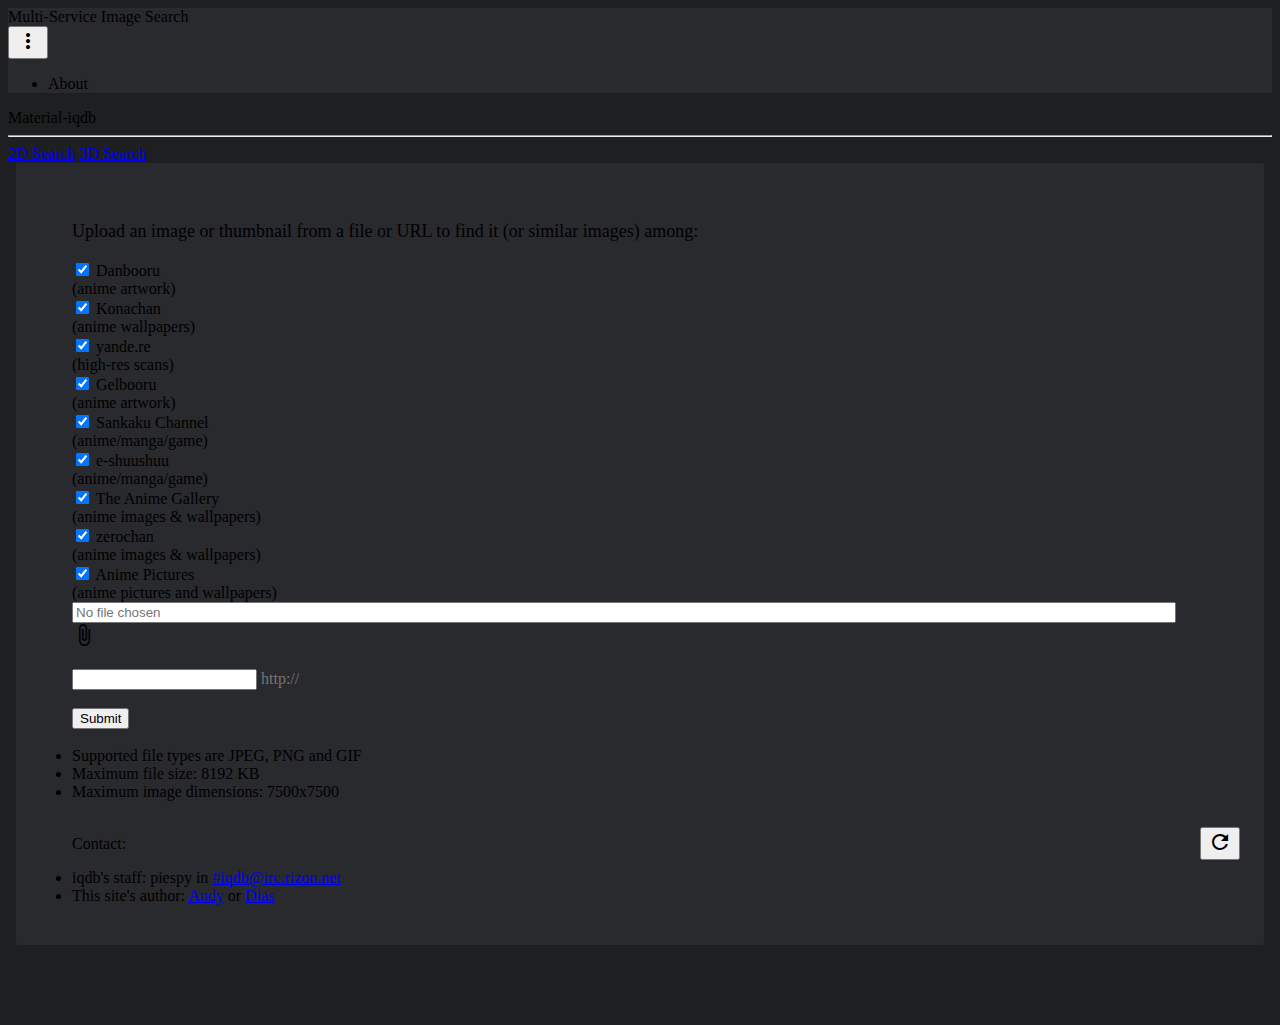
<file: index.html>
<!DOCTYPE html>
<!--    Copyright 2017 Shiro39 / 39-Chan
        This work is free. You can redistribute it and/or modify it under the
        terms of the GNU General Public License v3 -->
<html lang="en-US">
	<head>
		<meta charset="utf-8">
		<meta name="theme-color" content="#282A2E">
		<link rel="icon" href="com/img/favicon.ico" sizes="16x16 32x32 48x48 64x64" type="image/vnd.microsoft.icon" />
		<meta name="viewport" content="width=device-width, initial-scale=1.0">
		<title>Material-iqdb</title>
		<link rel="stylesheet" href="https://fonts.googleapis.com/icon?family=Material+Icons">
		<link rel="stylesheet" href="https://code.getmdl.io/1.3.0/material.indigo-pink.min.css">
		<link rel="stylesheet" href="com/css/style.css">
		<script defer src="https://code.getmdl.io/1.3.0/material.min.js"></script>
	</head>
	<body>
		<div class="mdl-layout mdl-layout-transparent mdl-js-layout mdl-layout--fixed-header">
			<header class="mdl-layout__header mdl-layout__header--transparent">
				<div class="mdl-layout__header-row">
					<span class="mdl-layout-title">Multi-Service Image Search</span>
					<div class="mdl-layout-spacer"></div>
						<button class="mdl-button mdl-js-button mdl-js-ripple-effect mdl-button--icon" id="hdrbtn">
							<i class="material-icons">more_vert</i>
						</button>
						<ul class="mdl-menu mdl-js-menu mdl-js-ripple-effect mdl-menu--bottom-right" for="hdrbtn">
							<li id="btnModal" class="mdl-menu__item">About</li>
						</ul>
				</div>
			</header>
			<div class="mdl-layout__drawer">
				<span class="mdl-layout-title">Material-iqdb</span>
				<hr>
				<nav class="mdl-navigation">
					<a class="mdl-navigation__link" href="#">2D Search</a>
					<a class="mdl-navigation__link" href="3d.html">3D Search</a>
				</nav>
			</div>
			<main class="mdl-layout__content">
				<div class="demo-container mdl-grid">
					<div class="mdl-cell mdl-cell--2-col mdl-cell--hide-tablet mdl-cell--hide-phone"></div>
					<div class="demo-content mdl-shadow--4dp content mdl-color-text--white mdl-cell mdl-cell--8-col">
						<p style="font-size: 18px;">Upload an image or thumbnail from a file or URL to find it (or similar images) among:</p>
						<form action="https://iqdb.org/" method="POST" enctype="multipart/form-data">
							<label class="mdl-checkbox mdl-js-checkbox mdl-js-ripple-effect" for="checkbox-1">
								<input type="checkbox" id="checkbox-1" class="mdl-checkbox__input" name="Service[]" value="1" checked>
								<span id="tt1" class="mdl-checkbox__label" style="cursor: default;">Danbooru</span>
								<div class="mdl-tooltip mdl-tooltip--right mdl-tooltip--large" data-mdl-for="tt1">(anime artwork)</div>
							</label>
							<label class="mdl-checkbox mdl-js-checkbox mdl-js-ripple-effect" for="checkbox-2">
								<input type="checkbox" id="checkbox-2" class="mdl-checkbox__input" name="Service[]" value="2" checked>
								<span id="tt2" class="mdl-checkbox__label" style="cursor: default;">Konachan</span>
								<div class="mdl-tooltip mdl-tooltip--right mdl-tooltip--large" data-mdl-for="tt2">(anime wallpapers)</div>
							</label>
							<label class="mdl-checkbox mdl-js-checkbox mdl-js-ripple-effect" for="checkbox-3">
								<input type="checkbox" id="checkbox-3" class="mdl-checkbox__input" name="Service[]" value="3" checked>
								<span id="tt3" class="mdl-checkbox__label" style="cursor: default;">yande.re</span>
								<div class="mdl-tooltip mdl-tooltip--right mdl-tooltip--large" data-mdl-for="tt3">(high-res scans)</div>
							</label>
							<label class="mdl-checkbox mdl-js-checkbox mdl-js-ripple-effect" for="checkbox-4">
								<input type="checkbox" id="checkbox-4" class="mdl-checkbox__input" name="Service[]" value="4" checked>
								<span id="tt4" class="mdl-checkbox__label" style="cursor: default;">Gelbooru</span>
								<div class="mdl-tooltip mdl-tooltip--right mdl-tooltip--large" data-mdl-for="tt4">(anime artwork)</div>
							</label>
							<label class="mdl-checkbox mdl-js-checkbox mdl-js-ripple-effect" for="checkbox-5">
								<input type="checkbox" id="checkbox-5" class="mdl-checkbox__input" name="Service[]" value="5" checked>
								<span id="tt5" class="mdl-checkbox__label" style="cursor: default;">Sankaku Channel</span>
								<div class="mdl-tooltip mdl-tooltip--right mdl-tooltip--large" data-mdl-for="tt5">(anime/manga/game)</div>
							</label>
							<label class="mdl-checkbox mdl-js-checkbox mdl-js-ripple-effect" for="checkbox-6">
								<input type="checkbox" id="checkbox-6" class="mdl-checkbox__input" name="Service[]" value="6" checked>
								<span id="tt6" class="mdl-checkbox__label" style="cursor: default;">e-shuushuu</span>
								<div class="mdl-tooltip mdl-tooltip--right mdl-tooltip--large" data-mdl-for="tt6">(anime/manga/game)</div>
							</label>
							<label class="mdl-checkbox mdl-js-checkbox mdl-js-ripple-effect" for="checkbox-7">
								<input type="checkbox" id="checkbox-7" class="mdl-checkbox__input" name="Service[]" value="7" checked>
								<span id="tt7" class="mdl-checkbox__label" style="cursor: default;">The Anime Gallery</span>
								<div class="mdl-tooltip mdl-tooltip--right mdl-tooltip--large" data-mdl-for="tt7">(anime images & wallpapers)</div>
							</label>
							<label class="mdl-checkbox mdl-js-checkbox mdl-js-ripple-effect" for="checkbox-8">
								<input type="checkbox" id="checkbox-8" class="mdl-checkbox__input" name="Service[]" value="8" checked>
								<span id="tt8" class="mdl-checkbox__label" style="cursor: default;">zerochan</span>
								<div class="mdl-tooltip mdl-tooltip--right mdl-tooltip--large" data-mdl-for="tt8">(anime images & wallpapers)</div>
							</label>
							<label class="mdl-checkbox mdl-js-checkbox mdl-js-ripple-effect" for="checkbox-9">
								<input type="checkbox" id="checkbox-9" class="mdl-checkbox__input" name="Service[]" value="9" checked>
								<span id="tt9" class="mdl-checkbox__label" style="cursor: default;">Anime Pictures</span>
								<div class="mdl-tooltip mdl-tooltip--right mdl-tooltip--large" data-mdl-for="tt9">(anime pictures and wallpapers)</div>
							</label>
							<div class="mdl-textfield mdl-js-textfield mdl-textfield--file">
								<input class="mdl-textfield__input" placeholder="No file chosen" type="text" id="TEXT_ID" readonly />
								<div class="mdl-button mdl-button--icon mdl-button--file">
									<i class="material-icons">attach_file</i>
									<input type="file" name="file" id="file" onchange="document.getElementById('TEXT_ID').value=this.files[0].name;" />
								</div>
							</div><br>
							<div class="mdl-textfield mdl-js-textfield">
								<input class="mdl-textfield__input" type="text" id="url" name="url">
								<label class="mdl-textfield__label" style="color: #757575;" for="url">http://</label>
							</div><br>
							<button class="mdl-button mdl-js-button mdl-button--raised mdl-js-ripple-effect mdl-button--accent" type="subtmit" value="submit" accesskey="s">Submit</button>
						</form><br>
						<li>Supported file types are JPEG, PNG and GIF</li>
						<li>Maximum file size: 8192 KB</li>
						<li>Maximum image dimensions: 7500x7500</li><br>
						<p>Contact:</p>
						<li>iqdb's staff: piespy in <a href="irc://irc.rizon.net/iqdb">#iqdb@irc.rizon.net</a></li>
						<li>This site's author: <a href="https://www.facebook.com/shirooo39">Andy</a> or <a href="https://www.facebook.com/profile.php?id=100017556942971">Dias</a></li>
					</div>
				</div>
			</main>
		</div>
		<button class="mdl-button mdl-js-button mdl-button--fab mdl-js-ripple-effect mdl-button--colored mdl-button--add-account" onclick="btnReload()">
			<i class="material-icons">refresh</i>
		</button>
		<div id="myModal" class="modal">
			<div class="modal-content">
				<span class="close">&times;</span>
				<p style="font-size: 26px;">About Material-iqdb</p>
				<p>Please note that this page still need a fix on the styling, only rendered properly on a display with resolution at least 1280x720<br><br>
				   Well... I don't know what to say any more, so... I just write what I think for now<br><br>
				   Q: What is the purpose of this page ?<br>
				   Q: Why did you wrote this static-page ?<br>
				   A: As you can see, iqdb's page is kinda boring with its current style. So, I decided to write my own version. But ! Please note that all images processing are done by iqdb's server, I only make the front-end interface.<br><br>
				   Q: What framework you are using ?<br>
				   A: I using Material Design Lite framework by Google<br><br>
				   Q: Why did you choose Material Design as the site layout ?<br>
				   A: Hmm... it just my personal preference. I really love simplicity, and Material Design are simple and clean. That's all
				</p>
			</div>
		</div>
		<script>
			function btnReload()
			{
				location.reload();
			}
		</script>
		<script>
			var modal = document.getElementById('myModal');
			var btn = document.getElementById("btnModal");
			var span = document.getElementsByClassName("close")[0];
			btn.onclick = function() {
				modal.style.display = "block";
			}
			span.onclick = function() {
				modal.style.display = "none";
			}
		</script>
	</body>
</html
</file>
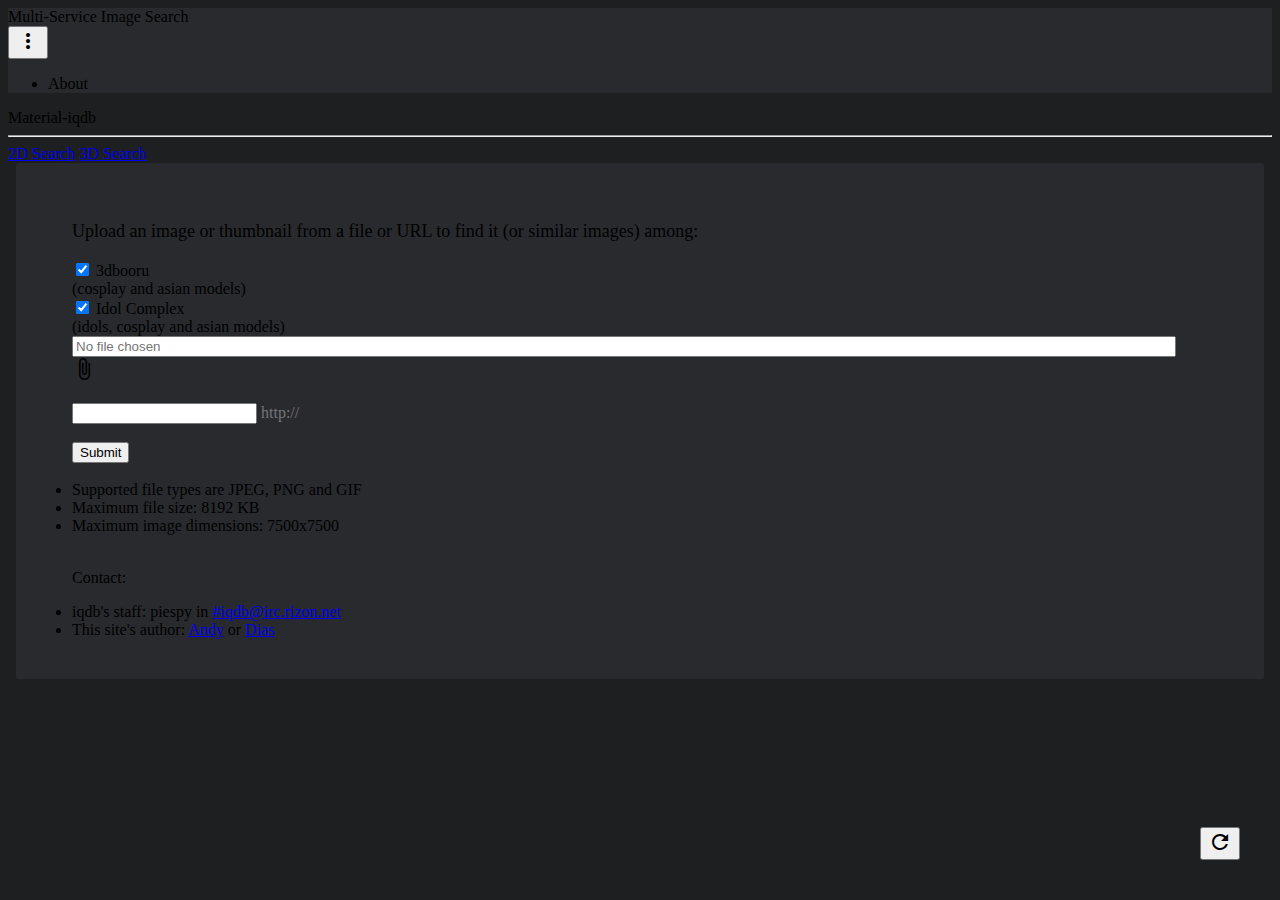
<file: 3d.html>
<!DOCTYPE html>
<!--    Copyright 2017 Shiro39 / 39-Chan
        This work is free. You can redistribute it and/or modify it under the
        terms of the GNU General Public License v3 -->
<html lang="en-US">
	<head>
		<meta charset="utf-8">
		<meta name="theme-color" content="#282A2E">
		<link rel="icon" href="com/img/favicon.ico" sizes="16x16 32x32 48x48 64x64" type="image/vnd.microsoft.icon" />
		<meta name="viewport" content="width=device-width, initial-scale=1.0">
		<title>Material-iqdb</title>
		<link rel="stylesheet" href="https://fonts.googleapis.com/icon?family=Material+Icons">
		<link rel="stylesheet" href="https://code.getmdl.io/1.3.0/material.indigo-pink.min.css">
		<link rel="stylesheet" href="com/css/style.css">
		<script defer src="https://code.getmdl.io/1.3.0/material.min.js"></script>
	</head>
	<body>
		<div class="mdl-layout mdl-layout-transparent mdl-js-layout mdl-layout--fixed-header">
			<header class="mdl-layout__header mdl-layout__header--transparent">
				<div class="mdl-layout__header-row">
					<span class="mdl-layout-title">Multi-Service Image Search</span>
					<div class="mdl-layout-spacer"></div>
						<button class="mdl-button mdl-js-button mdl-js-ripple-effect mdl-button--icon" id="hdrbtn">
							<i class="material-icons">more_vert</i>
						</button>
						<ul class="mdl-menu mdl-js-menu mdl-js-ripple-effect mdl-menu--bottom-right" for="hdrbtn">
							<li id="btnModal" class="mdl-menu__item">About</li>
						</ul>
				</div>
			</header>
			<div class="mdl-layout__drawer">
				<span class="mdl-layout-title">Material-iqdb</span>
				<hr>
				<nav class="mdl-navigation">
					<a class="mdl-navigation__link" href="index.html">2D Search</a>
					<a class="mdl-navigation__link" href="#">3D Search</a>
				</nav>
			</div>
			<main class="mdl-layout__content">
				<div class="demo-container mdl-grid">
					<div class="mdl-cell mdl-cell--2-col mdl-cell--hide-tablet mdl-cell--hide-phone"></div>
					<div class="demo-content mdl-shadow--4dp content mdl-color-text--white mdl-cell mdl-cell--8-col">
						<p style="font-size: 18px;">Upload an image or thumbnail from a file or URL to find it (or similar images) among:</p>
						<form action="https://3d.iqdb.org/" method="POST" enctype="multipart/form-data">
							<label class="mdl-checkbox mdl-js-checkbox mdl-js-ripple-effect" for="checkbox-1">
								<input type="checkbox" id="checkbox-1" class="mdl-checkbox__input" name="Service[]" value="7" checked>
								<span id="tt1" class="mdl-checkbox__label" style="cursor: default;">3dbooru</span>
								<div class="mdl-tooltip mdl-tooltip--right mdl-tooltip--large" data-mdl-for="tt1">(cosplay and asian models)</div>
							</label>
							<label class="mdl-checkbox mdl-js-checkbox mdl-js-ripple-effect" for="checkbox-2">
								<input type="checkbox" id="checkbox-2" class="mdl-checkbox__input" name="Service[]" value="9" checked>
								<span id="tt2" class="mdl-checkbox__label" style="cursor: default;">Idol Complex</span>
								<div class="mdl-tooltip mdl-tooltip--right mdl-tooltip--large" data-mdl-for="tt2">(idols, cosplay and asian models)</div>
							</label>
							<div class="mdl-textfield mdl-js-textfield mdl-textfield--file">
								<input class="mdl-textfield__input" placeholder="No file chosen" type="text" id="TEXT_ID" readonly />
								<div class="mdl-button mdl-button--icon mdl-button--file">
									<i class="material-icons">attach_file</i>
									<input type="file" name="file" id="file" onchange="document.getElementById('TEXT_ID').value=this.files[0].name;" />
								</div>
							</div><br>
							<div class="mdl-textfield mdl-js-textfield">
								<input class="mdl-textfield__input" type="text" id="url" name="url">
								<label class="mdl-textfield__label" style="color: #757575;" for="url">http://</label>
							</div><br>
							<button class="mdl-button mdl-js-button mdl-button--raised mdl-js-ripple-effect mdl-button--accent" type="subtmit" value="submit" accesskey="s">Submit</button>
						</form><br>
						<li>Supported file types are JPEG, PNG and GIF</li>
						<li>Maximum file size: 8192 KB</li>
						<li>Maximum image dimensions: 7500x7500</li><br>
						<p>Contact:</p>
						<li>iqdb's staff: piespy in <a href="irc://irc.rizon.net/iqdb">#iqdb@irc.rizon.net</a></li>
						<li>This site's author: <a href="https://www.facebook.com/shirooo39">Andy</a> or <a href="https://www.facebook.com/profile.php?id=100017556942971">Dias</a></li>
					</div>
				</div>
			</main>
		</div>
		<button class="mdl-button mdl-js-button mdl-button--fab mdl-js-ripple-effect mdl-button--colored mdl-button--add-account" onclick="btnReload()">
			<i class="material-icons">refresh</i>
		</button>
		<div id="myModal" class="modal">
			<div class="modal-content">
				<span class="close">&times;</span>
				<p style="font-size: 26px;">About Material-iqdb</p>
				<p>Please note that this page still need a fix on the styling, only rendered properly on a display with resolution at least 1280x720<br><br>
				   Well... I don't know what to say any more, so... I just write what I think for now<br><br>
				   Q: What is the purpose of this page ?<br>
				   Q: Why did you wrote this static-page ?<br>
				   A: As you can see, iqdb's page is kinda boring with its current style. So, I decided to write my own version. But ! Please note that all images processing are done by iqdb's server, I only make the front-end interface.<br><br>
				   Q: What framework you are using ?<br>
				   A: I using Material Design Lite framework by Google<br><br>
				   Q: Why did you choose Material Design as the site layout ?<br>
				   A: Hmm... it just my personal preference. I really love simplicity, and Material Design are simple and clean. That's all
				</p>
			</div>
		</div>
		<script>
			function btnReload()
			{
				location.reload();
			}
		</script>
		<script>
			var modal = document.getElementById('myModal');
			var btn = document.getElementById("btnModal");
			var span = document.getElementsByClassName("close")[0];
			btn.onclick = function() {
				modal.style.display = "block";
			}
			span.onclick = function() {
				modal.style.display = "none";
			}
		</script>
	</body>
</html
</file>
<file: com/css/style.css>
html
{
    overflow: scroll;
    overflow-x: hidden;
}
::-webkit-scrollbar {
    width: 0px;
    background: transparent;
}
::-webkit-scrollbar-thumb {
    background: #FF0000;
}
body
{
	background-color: #1D1F21;
}
.mdl-layout__header-row
{
	background-color: #282A2E;
}
.mdl-button--add-account
{
	position: fixed;
	display: block;
	right: 0;
	bottom: 0;
	margin-right: 40px;
	margin-bottom: 40px;
	z-index: 900;
}
.mdl-button--file input
{
	cursor: pointer;
	height: 100%;
	right: 0;
	opacity: 0;
	position: absolute;
	top: 0;
	width: 300px;
	z-index: 4;
}
.mdl-textfield--file .mdl-textfield__input
{
	box-sizing: border-box;
	width: calc(100% - 32px);
}
.mdl-textfield--file .mdl-button--file
{
	right: 0;
}
.demo-ribbon {
  width: 100%;
  height: 40vh;
  background-color: #3F51B5;
  -webkit-flex-shrink: 0;
      -ms-flex-negative: 0;
          flex-shrink: 0;
}
.demo-main {
  margin-top: -35vh;
  -webkit-flex-shrink: 0;
      -ms-flex-negative: 0;
          flex-shrink: 0;
}
.demo-header .mdl-layout__header-row {
  padding-left: 40px;
}
.demo-container {
  max-width: 1600px;
  width: calc(100% - 16px);
  margin: 0 auto;
}
.demo-content {
	background-color: #282A2E;
  border-radius: 2px;
  padding: 40px 56px;
  margin-bottom: 80px;
}
.demo-layout.is-small-screen .demo-content {
  padding: 40px 28px;
}
.demo-content h3 {
  margin-top: 48px;
}
.modal
{
display: none; /* Hidden by default */
position: fixed; /* Stay in place */
z-index: 1; /* Sit on top */
	left: 0;
	top: 0;
	width: 100%; /* Full width */
	height: 100%; /* Full height */
	overflow: none; /* Set to auto to enable scroll if needed */
	background-color: rgb(0,0,0); /* Fallback color */
	background-color: rgba(0,0,0,0.7); /* Black w/ opacity */
}
.modal-content
{
	background-color: #fefefe;
	margin: 5% auto; /* 15% from the top and centered */
	padding: 20px;
	border: 1px solid #888;
	width: 50%; /* Could be more or less, depending on screen size */
}
.close
{
	color: #aaa;
	float: right;
	font-size: 28px;
	font-weight: bold;
	ransition: all 200ms
	
.close:hover, .close:focus
{
	color: black;
	text-decoration: none;
	cursor: pointer;
}
</file>
